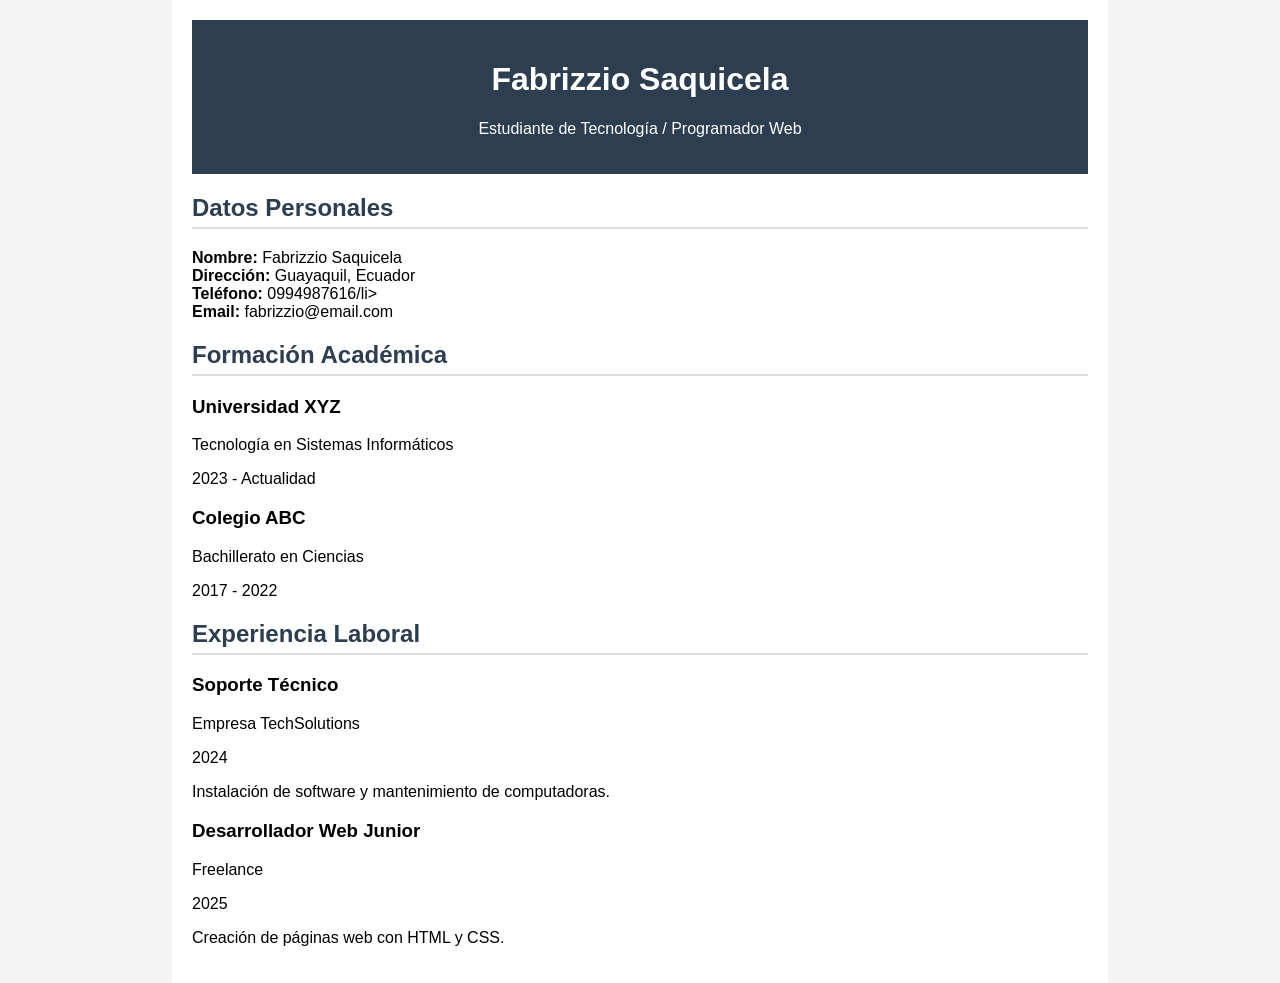
<file: index.html>
<!DOCTYPE html>
<html lang="es">
<head>
    <meta charset="UTF-8">
    <title>Mi Curriculum Vitae</title>
    <link rel="stylesheet" href="estilos.css">
</head>

<body>

<div class="contenedor">

<header>
<h1>Fabrizzio Saquicela</h1>
<p>Estudiante de Tecnología / Programador Web</p>
</header>

<section>
<h2>Datos Personales</h2>
<ul>
<li><b>Nombre:</b> Fabrizzio Saquicela</li>
<li><b>Dirección:</b> Guayaquil, Ecuador</li>
<li><b>Teléfono:</b> 0994987616/li>
<li><b>Email:</b> fabrizzio@email.com</li>
</ul>
</section>

<section>
<h2>Formación Académica</h2>

<div class="item">
<h3>Universidad XYZ</h3>
<p>Tecnología en Sistemas Informáticos</p>
<p>2023 - Actualidad</p>
</div>

<div class="item">
<h3>Colegio ABC</h3>
<p>Bachillerato en Ciencias</p>
<p>2017 - 2022</p>
</div>

</section>

<section>
<h2>Experiencia Laboral</h2>

<div class="item">
<h3>Soporte Técnico</h3>
<p>Empresa TechSolutions</p>
<p>2024</p>
<p>Instalación de software y mantenimiento de computadoras.</p>
</div>

<div class="item">
<h3>Desarrollador Web Junior</h3>
<p>Freelance</p>
<p>2025</p>
<p>Creación de páginas web con HTML y CSS.</p>
</div>

</section>

</div>

</body>
</html>
</file>
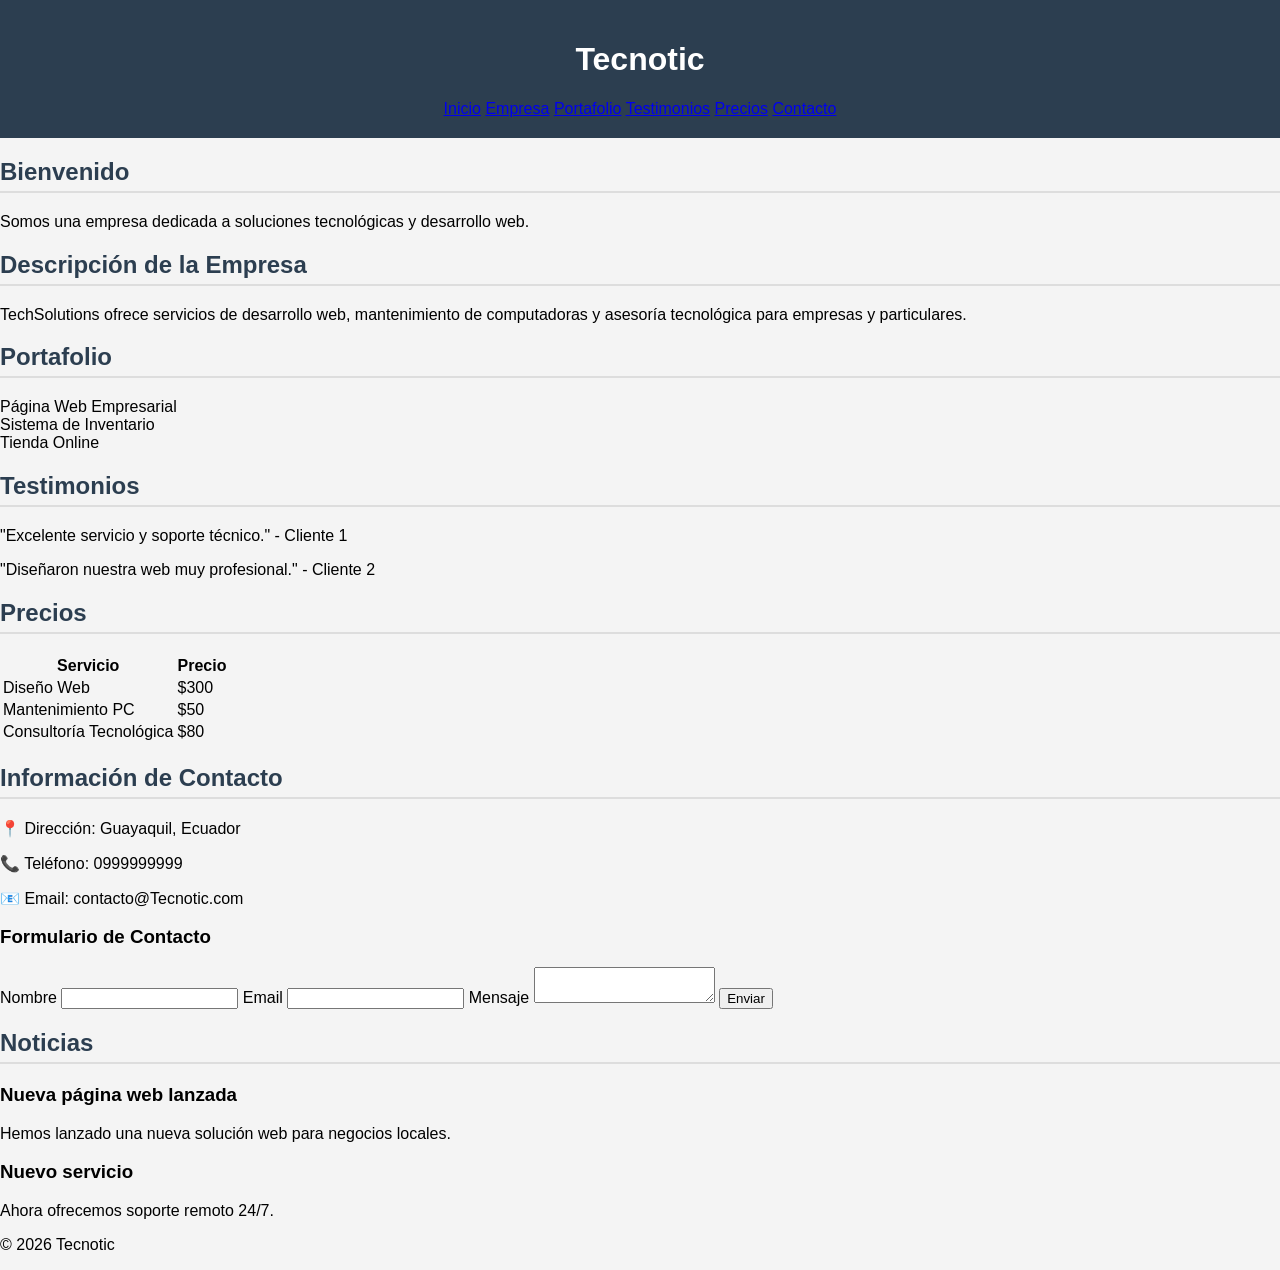
<file: index2.html>
<!DOCTYPE html>
<html lang="es">
<head>
<meta charset="UTF-8">
<title>Tecnotic</title>
<link rel="stylesheet" href="estilos.css">
</head>

<body>

<header>
<h1>Tecnotic</h1>
<nav>
<a href="#inicio">Inicio</a>
<a href="#empresa">Empresa</a>
<a href="#portafolio">Portafolio</a>
<a href="#testimonios">Testimonios</a>
<a href="#precios">Precios</a>
<a href="#contacto">Contacto</a>
</nav>
</header>

<section id="inicio">
<h2>Bienvenido</h2>
<p>Somos una empresa dedicada a soluciones tecnológicas y desarrollo web.</p>
</section>

<section id="empresa">
<h2>Descripción de la Empresa</h2>
<p>TechSolutions ofrece servicios de desarrollo web, mantenimiento de computadoras y asesoría tecnológica para empresas y particulares.</p>
</section>

<section id="portafolio">
<h2>Portafolio</h2>
<div class="portafolio">
<div class="proyecto">Página Web Empresarial</div>
<div class="proyecto">Sistema de Inventario</div>
<div class="proyecto">Tienda Online</div>
</div>
</section>

<section id="testimonios">
<h2>Testimonios</h2>
<p>"Excelente servicio y soporte técnico." - Cliente 1</p>
<p>"Diseñaron nuestra web muy profesional." - Cliente 2</p>
</section>

<section id="precios">
<h2>Precios</h2>

<table>
<tr>
<th>Servicio</th>
<th>Precio</th>
</tr>

<tr>
<td>Diseño Web</td>
<td>$300</td>
</tr>

<tr>
<td>Mantenimiento PC</td>
<td>$50</td>
</tr>

<tr>
<td>Consultoría Tecnológica</td>
<td>$80</td>
</tr>

</table>

</section>

<section id="contacto">
<h2>Información de Contacto</h2>

<p>📍 Dirección: Guayaquil, Ecuador</p>
<p>📞 Teléfono: 0999999999</p>
<p>📧 Email: contacto@Tecnotic.com</p>

<h3>Formulario de Contacto</h3>

<form>

<label>Nombre</label>
<input type="text">

<label>Email</label>
<input type="email">

<label>Mensaje</label>
<textarea></textarea>

<button type="submit">Enviar</button>

</form>

</section>

<section id="noticias">
<h2>Noticias</h2>
<article>
<h3>Nueva página web lanzada</h3>
<p>Hemos lanzado una nueva solución web para negocios locales.</p>
</article>

<article>
<h3>Nuevo servicio</h3>
<p>Ahora ofrecemos soporte remoto 24/7.</p>
</article>
</section>

<footer>
<p>© 2026 Tecnotic</p>
</footer>

</body>
</html>
</file>
<file: estilos.css>
body{
font-family: Arial;
background-color: #f4f4f4;
margin: 0;
padding: 0;
}

.contenedor{
width: 70%;
margin: auto;
background: white;
padding: 20px;
}

header{
text-align: center;
background: #2c3e50;
color: white;
padding: 20px;
}

h2{
color: #2c3e50;
border-bottom: 2px solid #ddd;
padding-bottom: 5px;
}

ul{
list-style: none;
padding: 0;
}

.item{
margin-bottom: 15px;
}
</file>
